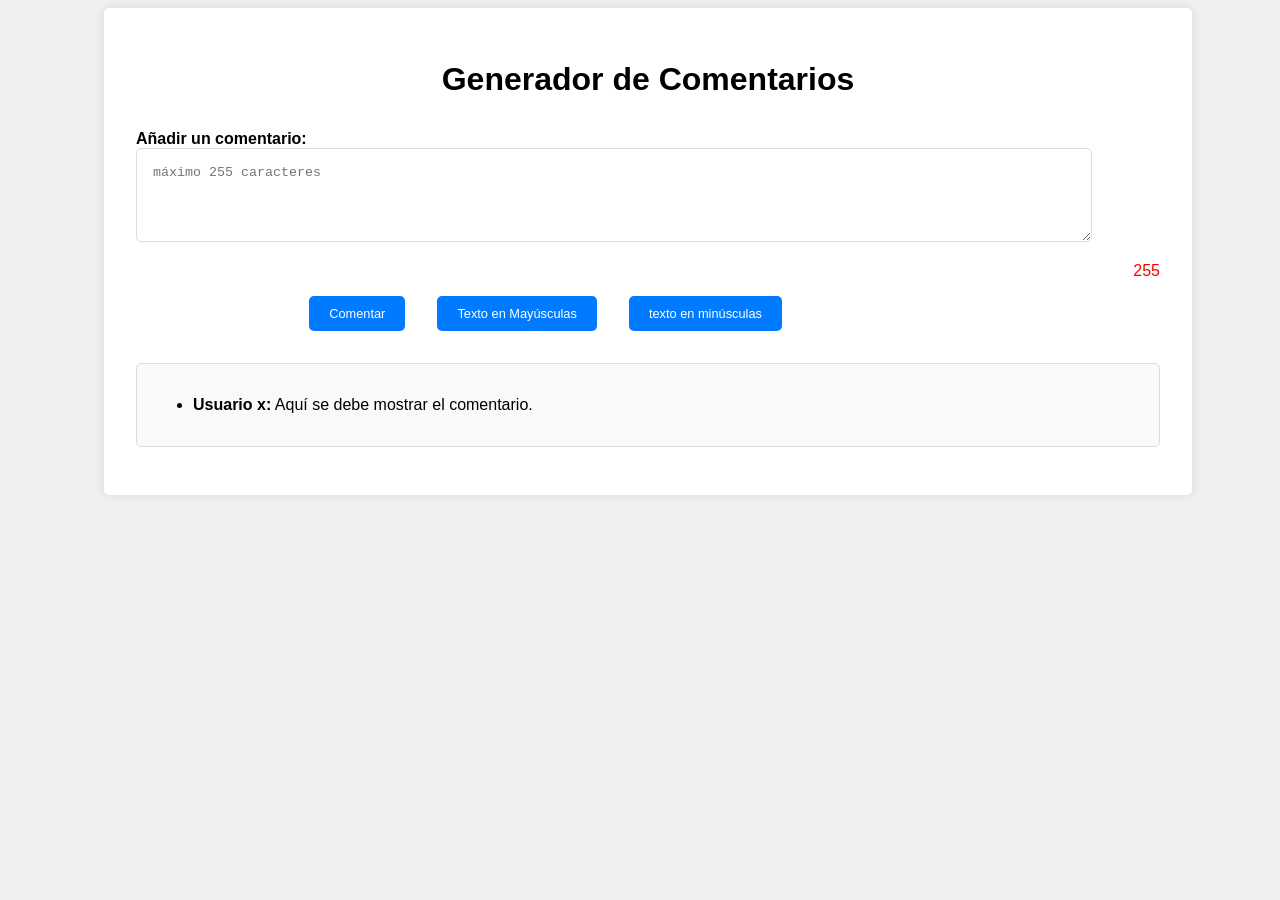
<file: Reto/index.html>
<!DOCTYPE html>
<html lang="en">
<head>
    <meta charset="UTF-8">
    <meta name="viewport" content="width=device-width, initial-scale=1.0">
    <link rel="stylesheet" href="style.css">
    <title>Generador de Comentarios</title>    
</head>
<body>
    <div class="container">
        <h1>Generador de Comentarios</h1>
        <div class="comment-form">
          <label for="comment">Añadir un comentario:</label>
          <textarea id="comment" rows="4" placeholder="máximo 255 caracteres"></textarea>
          <p id="counter" class="counter">255</p>
          <div class="buttons">
            <button id="submit-comment">Comentar</button>
            <button id="submit-comment">Texto en Mayúsculas</button>
            <button id="submit-comment">texto en minúsculas</button>
          </div>
        </div>
        <div class="comment-box">
          <ul>
            <li>
              <p><strong>Usuario x:</strong> Aquí se debe mostrar el comentario.</p>
            </li>
          </ul>
        </div>
    </div>
</body>
</html>
</file>
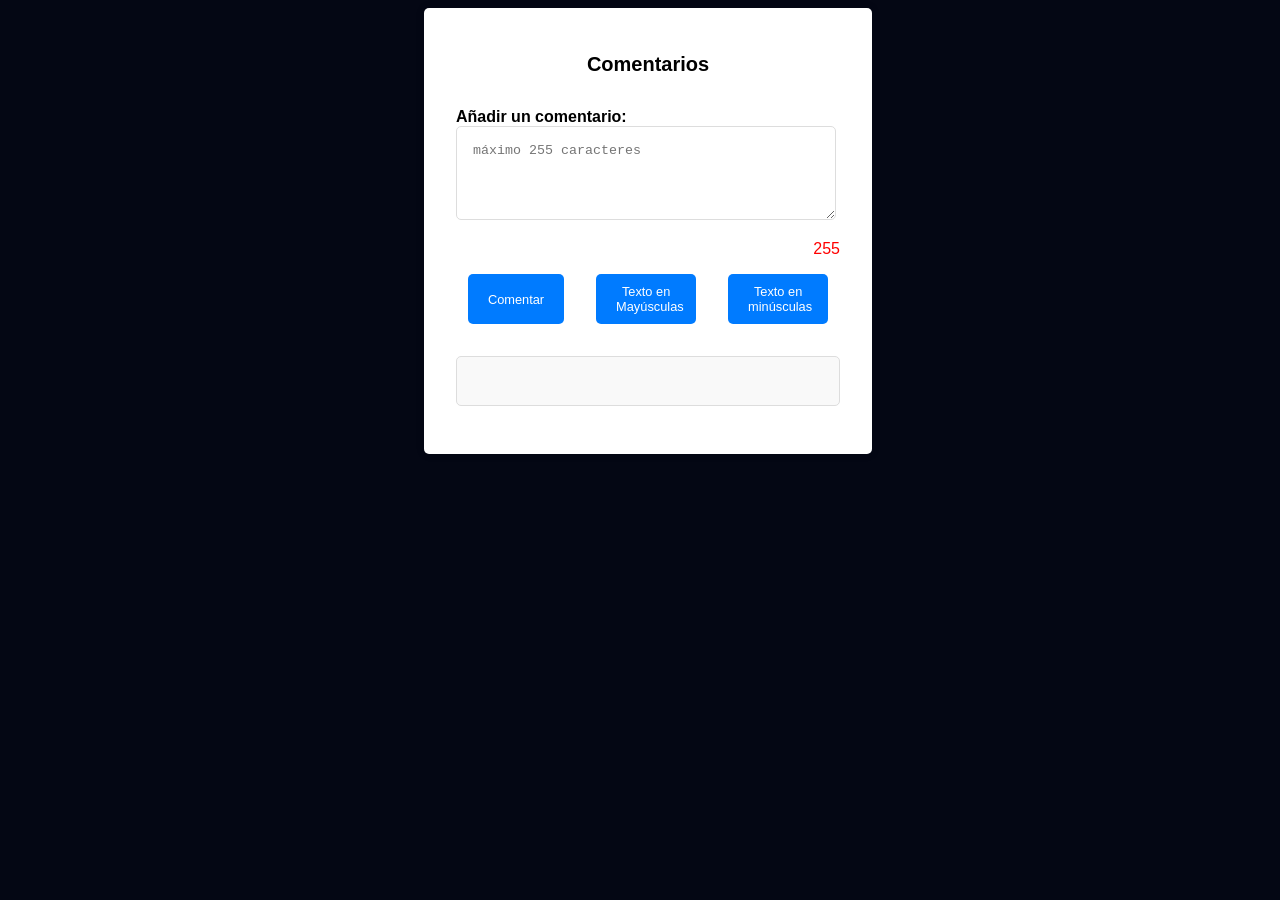
<file: StringsMethods/Reto/index.html>
<!DOCTYPE html>
<html lang="en">

<head>
  <meta charset="UTF-8">
  <meta name="viewport" content="width=device-width, initial-scale=1.0">
  <link rel="stylesheet" href="style.css">
  <title>Generador de Comentarios</title>
</head>

<body>
  <div class="container">
    <h1> Comentarios</h1>
    <div class="comment-form">
      <label for="comment">Añadir un comentario:</label>
      <textarea id="comment" rows="4" placeholder="máximo 255 caracteres"></textarea>
      <p id="counter" class="counter">255</p>
      <div class="buttons">
        <button id="submit-comment">Comentar</button>
        <button id="submit-uppercase">Texto en Mayúsculas</button>
        <button id="submit-lowercase">Texto en minúsculas</button>
      </div>
    </div>
    <div class="comment-box">
      <ul></ul>
    </div>
  </div>
  <script src="./taller.js"></script>
</body>

</html>
</file>
<file: Reto/style.css>
body {
  font-family: Arial, sans-serif;
  background-color: #f0f0f0;
  width: 100vw;
  height: auto;
}

.container {
  max-width: 80%;
  margin: 0 auto;
  background-color: #fff;
  padding: 2rem;
  border-radius: 5px;
  box-shadow: 0 0 10px #0000001a;
}

h1 {
  text-align: center;
}

.comment-box {
  background-color: #f9f9f9;
  border: 1px solid #ddd;
  border-radius: 5px;
  padding: 1rem;
  margin: 1rem 0;
}

.comment-box p {
  margin: 0;
}

.comment-form {
  margin-top: 2rem;
}

.comment-form label {
  display: block;
  font-weight: bold;
}

.comment-form textarea {
  width: 90%;
  padding: 1rem;
  border: 1px solid #ddd;
  border-radius: 5px;
  margin-bottom: 1rem;
}

.comment-form button {
  margin: 1rem;
  background-color: #007bff;
  color: #fff;
  border: none;
  padding: 10px 20px;
  border-radius: 5px;
  cursor: pointer;
  font-size: 0.8rem;
}

.comment-form button:hover {
  background-color: #0056b3;
}

#counter {
  color: red;
  text-align: right;
  margin: 0;
}

.buttons {
  width: 80%;
  display: flex;
  justify-content: center;
  font-size: 0.8rem;
}
</file>
<file: StringsMethods/Reto/style.css>
body {
  font-family: Arial, sans-serif;
  background-color: #040714;
  width: 100vw;
  height: auto;
}

.container {
  max-width: 30%;
  margin: 0 auto;
  background-color: #fff;
  padding: 2rem;
  border-radius: 5px;
  box-shadow: 0 0 10px #0000001a;
}

h1 {
  text-align: center;
  font-size: 20px;
}

.comment-box {
  background-color: #f9f9f9;
  border: 1px solid #ddd;
  border-radius: 5px;
  padding: 1rem;
  margin: 1rem 0;
}

.comment-box p {
  margin: 0;
  white-space: nowrap;
    overflow: hidden;
  
}


.comment-form {
  margin-top: 2rem;
}

.comment-form label {
  display: block;
  font-weight: bold;
}

.comment-form textarea {
  width: 90%;
  padding: 1rem;
  border: 1px solid #ddd;
  border-radius: 5px;
  margin-bottom: 1rem;
}

.comment-form button {
  margin: 1rem;
  width: 100px;
  background-color: #007bff;
  color: #fff;
  border: none;
  padding: 10px 20px;
  border-radius: 5px;
  cursor: pointer;
  font-size: 0.8rem;
}

.comment-form button:hover {
  background-color: #0056b3;
}

#counter {
  color: red;
  text-align: right;
  margin: 0;
}

.buttons {
  width: 100%;
  display: flex;
  justify-content: center;
  font-size: 0.8rem;
}
@media screen and (max-width: 1000px) {
  .buttons {
    font-size: 10px;
  }



}
</file>
